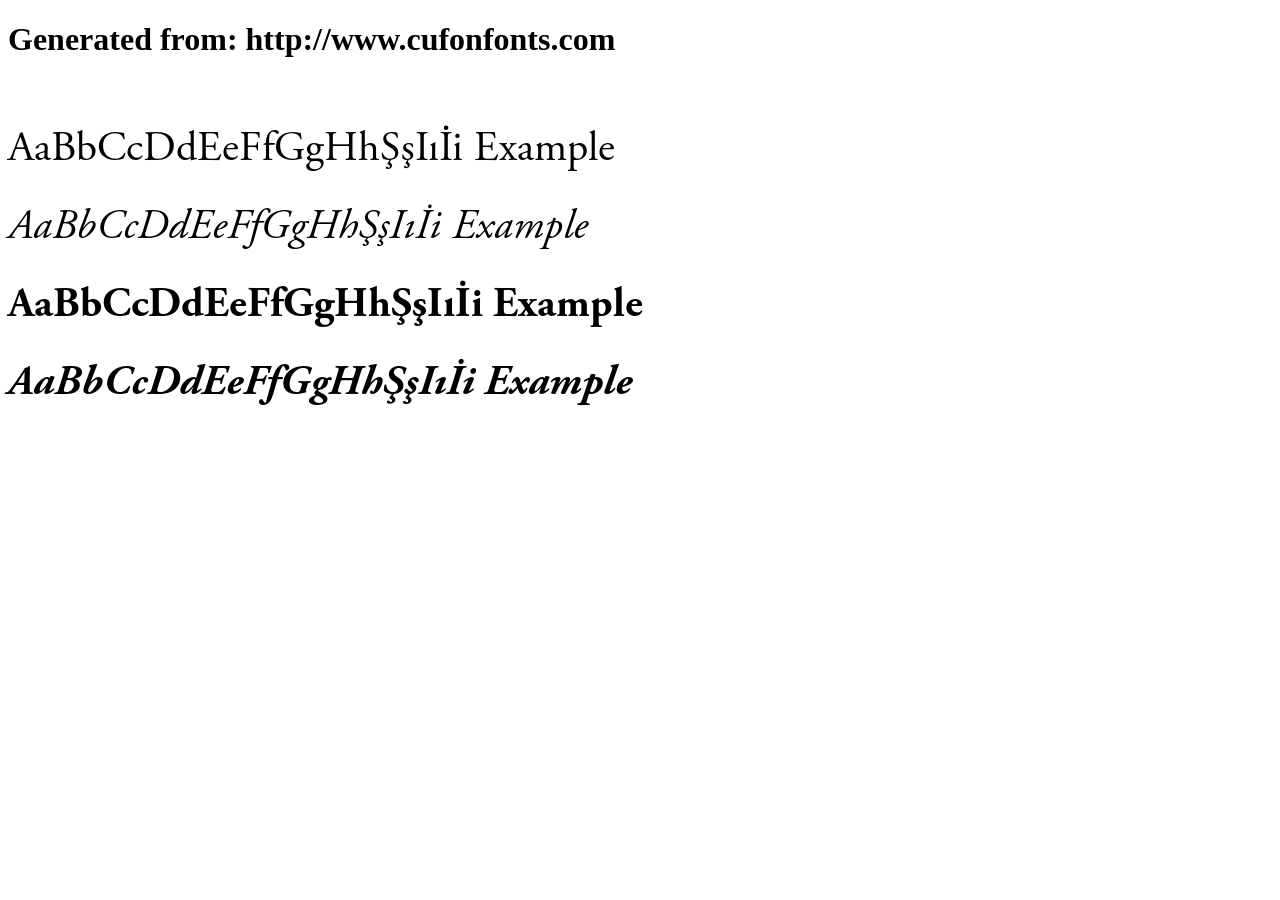
<file: css/fonts/example.html>
<!DOCTYPE html>
<html xmlns="http://www.w3.org/1999/xhtml">
<head>
    <meta http-equiv="Content-Type" content="text/html; charset=utf-8"/>
    <link rel="stylesheet" type="text/css"
          href="style.css"/>
</head>

<body>

<h1>Generated from: http://www.cufonfonts.com</h1><br/>
<h1 style="font-family:'Adobe Garamond Pro Regular';font-weight:normal;font-size:42px">AaBbCcDdEeFfGgHhŞşIıİi Example</h1>
<h1 style="font-family:'Adobe Garamond Pro Italic';font-weight:normal;font-size:42px">AaBbCcDdEeFfGgHhŞşIıİi Example</h1>
<h1 style="font-family:'Adobe Garamond Pro Bold';font-weight:normal;font-size:42px">AaBbCcDdEeFfGgHhŞşIıİi Example</h1>
<h1 style="font-family:'Adobe Garamond Pro Bold Italic';font-weight:normal;font-size:42px">AaBbCcDdEeFfGgHhŞşIıİi Example</h1>


</body>
</html>
</file>
<file: css/fonts/style.css>
/* #### Generated By: http://www.cufonfonts.com #### */

@font-face {
font-family: 'Adobe Garamond Pro Regular';
font-style: normal;
font-weight: normal;
src: local('Adobe Garamond Pro Regular'), url('AGaramondPro-Regular.woff') format('woff');
}


@font-face {
font-family: 'Adobe Garamond Pro Italic';
font-style: normal;
font-weight: normal;
src: local('Adobe Garamond Pro Italic'), url('AGaramondPro-Italic.woff') format('woff');
}


@font-face {
font-family: 'Adobe Garamond Pro Bold';
font-style: normal;
font-weight: normal;
src: local('Adobe Garamond Pro Bold'), url('AGaramondPro-Bold.woff') format('woff');
}


@font-face {
font-family: 'Adobe Garamond Pro Bold Italic';
font-style: normal;
font-weight: normal;
src: local('Adobe Garamond Pro Bold Italic'), url('AGaramondPro-BoldItalic.woff') format('woff');
}
</file>
